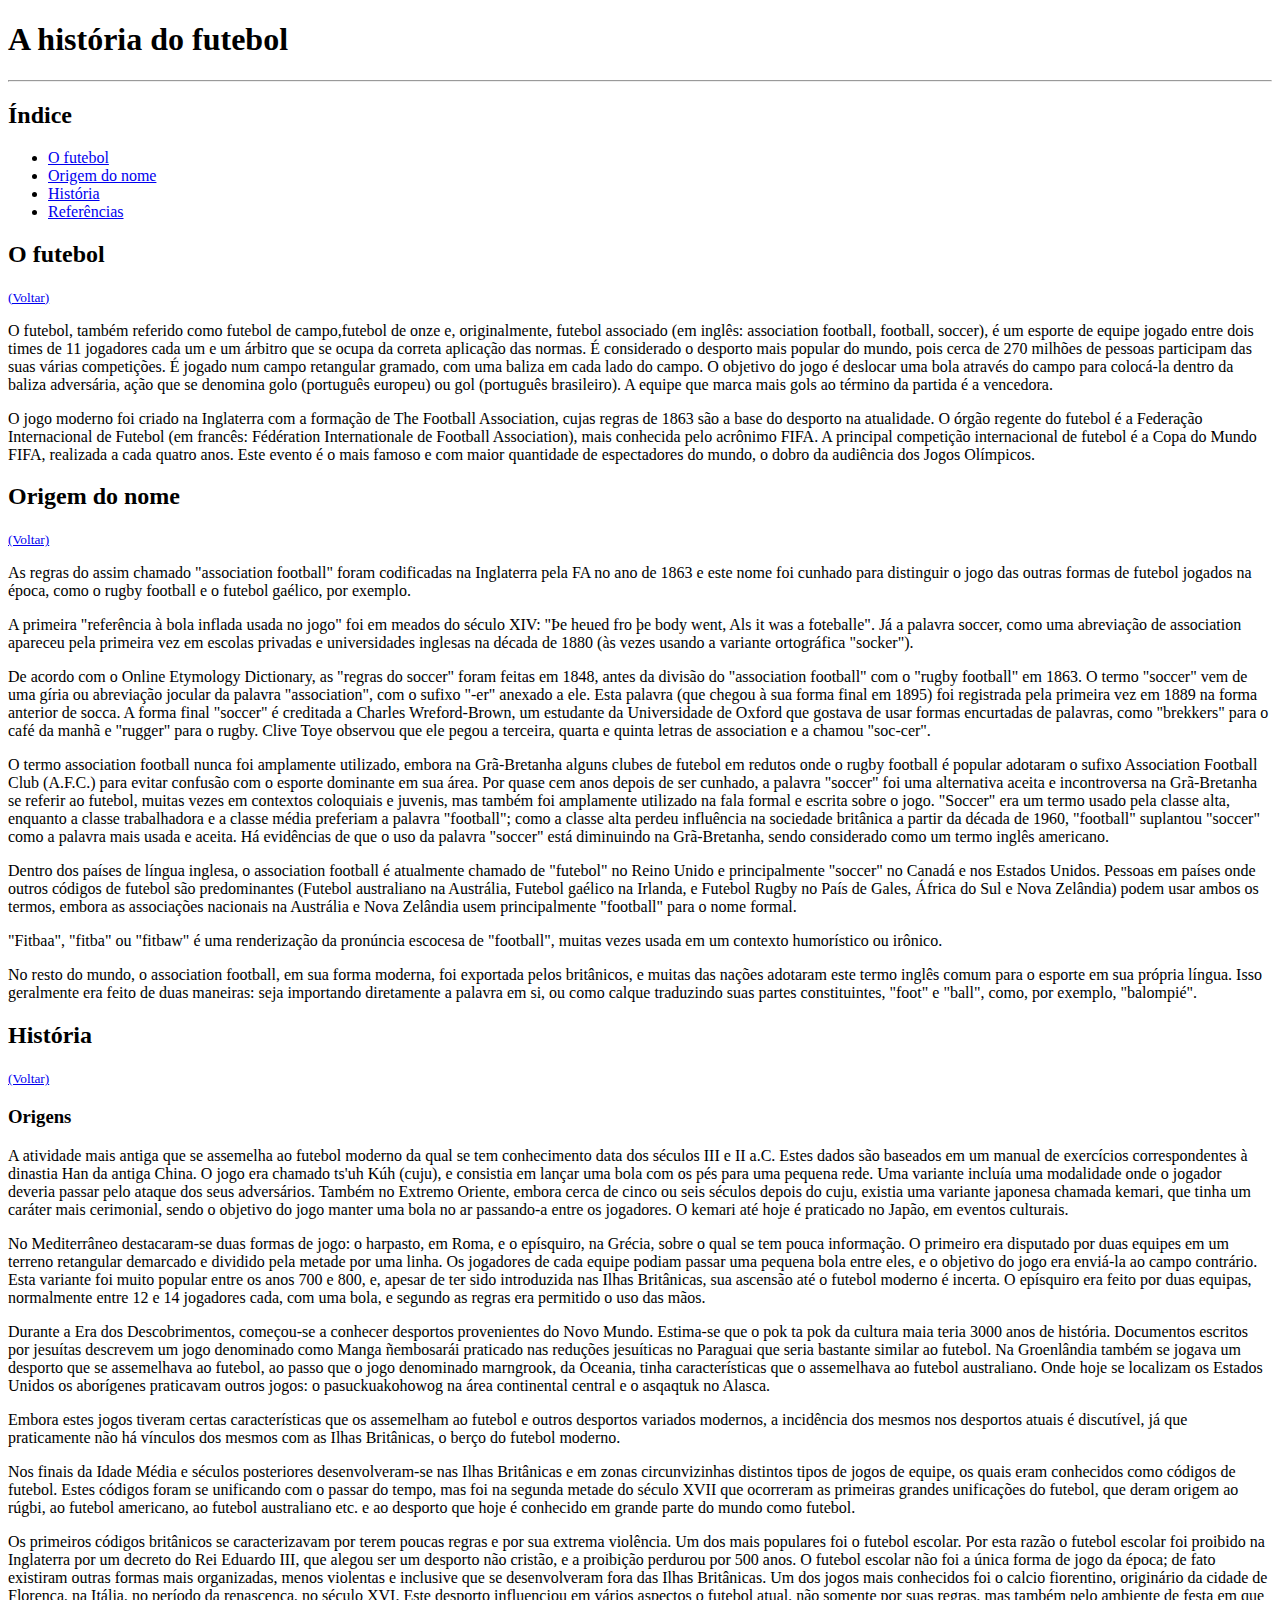
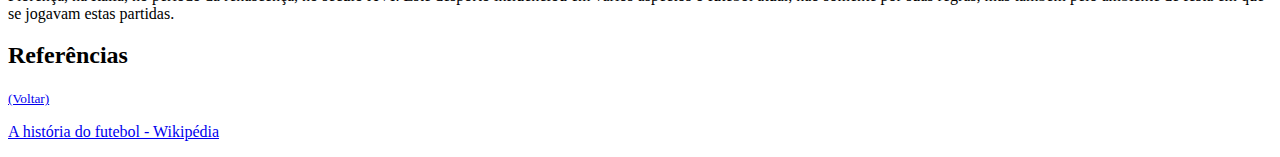
<file: index.html>
<!DOCTYPE html>
<html lang="en">
<head>
    <meta charset="UTF-8">
    <meta name="viewport" content="width=device-width, initial-scale=1.0">
    <title>A história do futebol</title>
</head>
<body>
    <h1 id="inicio">A história do futebol</h1>
    <hr />
    <h2>Índice</h2>
    <ul>
        <li><a href="#futebol">O futebol</a></li>
        <li><a href="#origem">Origem do nome</a></li>
        <li><a href="#historia">História</a></li>
        <li><a href="#referencia">Referências</a></li>
    </ul>
    <h2 id="futebol"> O futebol</h2>
    <small><a href="#inicio">(Voltar)</a></small>
    <p>O futebol, também referido como futebol de campo,futebol de onze e, originalmente, futebol associado (em inglês: association football, football, soccer), é um esporte de equipe jogado entre dois times de 11 jogadores cada um e um árbitro que se ocupa da correta aplicação das normas. É considerado o desporto mais popular do mundo, pois cerca de 270 milhões de pessoas participam das suas várias competições. É jogado num campo retangular gramado, com uma baliza em cada lado do campo. O objetivo do jogo é deslocar uma bola através do campo para colocá-la dentro da baliza adversária, ação que se denomina golo (português europeu) ou gol (português brasileiro). A equipe que marca mais gols ao término da partida é a vencedora.</p>
    <p>O jogo moderno foi criado na Inglaterra com a formação de The Football Association, cujas regras de 1863 são a base do desporto na atualidade. O órgão regente do futebol é a Federação Internacional de Futebol (em francês: Fédération Internationale de Football Association), mais conhecida pelo acrônimo FIFA. A principal competição internacional de futebol é a Copa do Mundo FIFA, realizada a cada quatro anos. Este evento é o mais famoso e com maior quantidade de espectadores do mundo, o dobro da audiência dos Jogos Olímpicos.</p>

    <h2 id="origem">Origem do nome</h2>
    <small><a href="#inicio">(Voltar)</a></small>
    <p>As regras do assim chamado "association football" foram codificadas na Inglaterra pela FA no ano de 1863 e este nome foi cunhado para distinguir o jogo das outras formas de futebol jogados na época, como o rugby football e o futebol gaélico, por exemplo.</p>
    <p>A primeira "referência à bola inflada usada no jogo" foi em meados do século XIV: "Þe heued fro þe body went, Als it was a foteballe". Já a palavra soccer, como uma abreviação de association apareceu pela primeira vez em escolas privadas e universidades inglesas na década de 1880 (às vezes usando a variante ortográfica "socker").</p>
    <p>De acordo com o Online Etymology Dictionary, as "regras do soccer" foram feitas em 1848, antes da divisão do "association football" com o "rugby football" em 1863. O termo "soccer" vem de uma gíria ou abreviação jocular da palavra "association", com o sufixo "-er" anexado a ele. Esta palavra (que chegou à sua forma final em 1895) foi registrada pela primeira vez em 1889 na forma anterior de socca. A forma final "soccer" é creditada a Charles Wreford-Brown, um estudante da Universidade de Oxford que gostava de usar formas encurtadas de palavras, como "brekkers" para o café da manhã e "rugger" para o rugby. Clive Toye observou que ele pegou a terceira, quarta e quinta letras de association e a chamou "soc-cer".</p>
    <p>O termo association football nunca foi amplamente utilizado, embora na Grã-Bretanha alguns clubes de futebol em redutos onde o rugby football é popular adotaram o sufixo Association Football Club (A.F.C.) para evitar confusão com o esporte dominante em sua área. Por quase cem anos depois de ser cunhado, a palavra "soccer" foi uma alternativa aceita e incontroversa na Grã-Bretanha se referir ao futebol, muitas vezes em contextos coloquiais e juvenis, mas também foi amplamente utilizado na fala formal e escrita sobre o jogo. "Soccer" era um termo usado pela classe alta, enquanto a classe trabalhadora e a classe média preferiam a palavra "football"; como a classe alta perdeu influência na sociedade britânica a partir da década de 1960, "football" suplantou "soccer" como a palavra mais usada e aceita. Há evidências de que o uso da palavra "soccer" está diminuindo na Grã-Bretanha, sendo considerado como um termo inglês americano.</p>
    <p>Dentro dos países de língua inglesa, o association football é atualmente chamado de "futebol" no Reino Unido e principalmente "soccer" no Canadá e nos Estados Unidos. Pessoas em países onde outros códigos de futebol são predominantes (Futebol australiano na Austrália, Futebol gaélico na Irlanda, e Futebol Rugby no País de Gales, África do Sul e Nova Zelândia) podem usar ambos os termos, embora as associações nacionais na Austrália e Nova Zelândia usem principalmente "football" para o nome formal.</p>
    <p>"Fitbaa", "fitba" ou "fitbaw" é uma renderização da pronúncia escocesa de "football", muitas vezes usada em um contexto humorístico ou irônico.</p>
    <p>No resto do mundo, o association football, em sua forma moderna, foi exportada pelos britânicos, e muitas das nações adotaram este termo inglês comum para o esporte em sua própria língua. Isso geralmente era feito de duas maneiras: seja importando diretamente a palavra em si, ou como calque traduzindo suas partes constituintes, "foot" e "ball", como, por exemplo, "balompié".</p>

    <h2 id="historia">História</h2>
    <small><a href="#inicio">(Voltar)</a></small>
    <h3>Origens</h3>
    
    <p>A atividade mais antiga que se assemelha ao futebol moderno da qual se tem conhecimento data dos séculos III e II a.C. Estes dados são baseados em um manual de exercícios correspondentes à dinastia Han da antiga China. O jogo era chamado ts'uh Kúh (cuju), e consistia em lançar uma bola com os pés para uma pequena rede. Uma variante incluía uma modalidade onde o jogador deveria passar pelo ataque dos seus adversários. Também no Extremo Oriente, embora cerca de cinco ou seis séculos depois do cuju, existia uma variante japonesa chamada kemari, que tinha um caráter mais cerimonial, sendo o objetivo do jogo manter uma bola no ar passando-a entre os jogadores. O kemari até hoje é praticado no Japão, em eventos culturais.</p>
    <p>No Mediterrâneo destacaram-se duas formas de jogo: o harpasto, em Roma, e o epísquiro, na Grécia, sobre o qual se tem pouca informação. O primeiro era disputado por duas equipes em um terreno retangular demarcado e dividido pela metade por uma linha. Os jogadores de cada equipe podiam passar uma pequena bola entre eles, e o objetivo do jogo era enviá-la ao campo contrário. Esta variante foi muito popular entre os anos 700 e 800, e, apesar de ter sido introduzida nas Ilhas Britânicas, sua ascensão até o futebol moderno é incerta. O epísquiro era feito por duas equipas, normalmente entre 12 e 14 jogadores cada, com uma bola, e segundo as regras era permitido o uso das mãos.</p>
    <p>Durante a Era dos Descobrimentos, começou-se a conhecer desportos provenientes do Novo Mundo. Estima-se que o pok ta pok da cultura maia teria 3000 anos de história. Documentos escritos por jesuítas descrevem um jogo denominado como Manga ñembosarái praticado nas reduções jesuíticas no Paraguai que seria bastante similar ao futebol. Na Groenlândia também se jogava um desporto que se assemelhava ao futebol, ao passo que o jogo denominado marngrook, da Oceania, tinha características que o assemelhava ao futebol australiano. Onde hoje se localizam os Estados Unidos os aborígenes praticavam outros jogos: o pasuckuakohowog na área continental central e o asqaqtuk no Alasca.</p>
    <p>Embora estes jogos tiveram certas características que os assemelham ao futebol e outros desportos variados modernos, a incidência dos mesmos nos desportos atuais é discutível, já que praticamente não há vínculos dos mesmos com as Ilhas Britânicas, o berço do futebol moderno.</p>
    <p>Nos finais da Idade Média e séculos posteriores desenvolveram-se nas Ilhas Britânicas e em zonas circunvizinhas distintos tipos de jogos de equipe, os quais eram conhecidos como códigos de futebol. Estes códigos foram se unificando com o passar do tempo, mas foi na segunda metade do século XVII que ocorreram as primeiras grandes unificações do futebol, que deram origem ao rúgbi, ao futebol americano, ao futebol australiano etc. e ao desporto que hoje é conhecido em grande parte do mundo como futebol.</p>
    <p>Os primeiros códigos britânicos se caracterizavam por terem poucas regras e por sua extrema violência. Um dos mais populares foi o futebol escolar. Por esta razão o futebol escolar foi proibido na Inglaterra por um decreto do Rei Eduardo III, que alegou ser um desporto não cristão, e a proibição perdurou por 500 anos. O futebol escolar não foi a única forma de jogo da época; de fato existiram outras formas mais organizadas, menos violentas e inclusive que se desenvolveram fora das Ilhas Britânicas. Um dos jogos mais conhecidos foi o calcio fiorentino, originário da cidade de Florença, na Itália, no período da renascença, no século XVI. Este desporto influenciou em vários aspectos o futebol atual, não somente por suas regras, mas também pelo ambiente de festa em que se jogavam estas partidas.</p>

    <h2 id="referencia">Referências</h2>
    <small><a href="#inicio">(Voltar)</a></small>
    <p><a href="https://pt.wikipedia.org/wiki/Futebol" target="_blank">A história do futebol - Wikipédia</a></p>
</body>
</html>
</file>
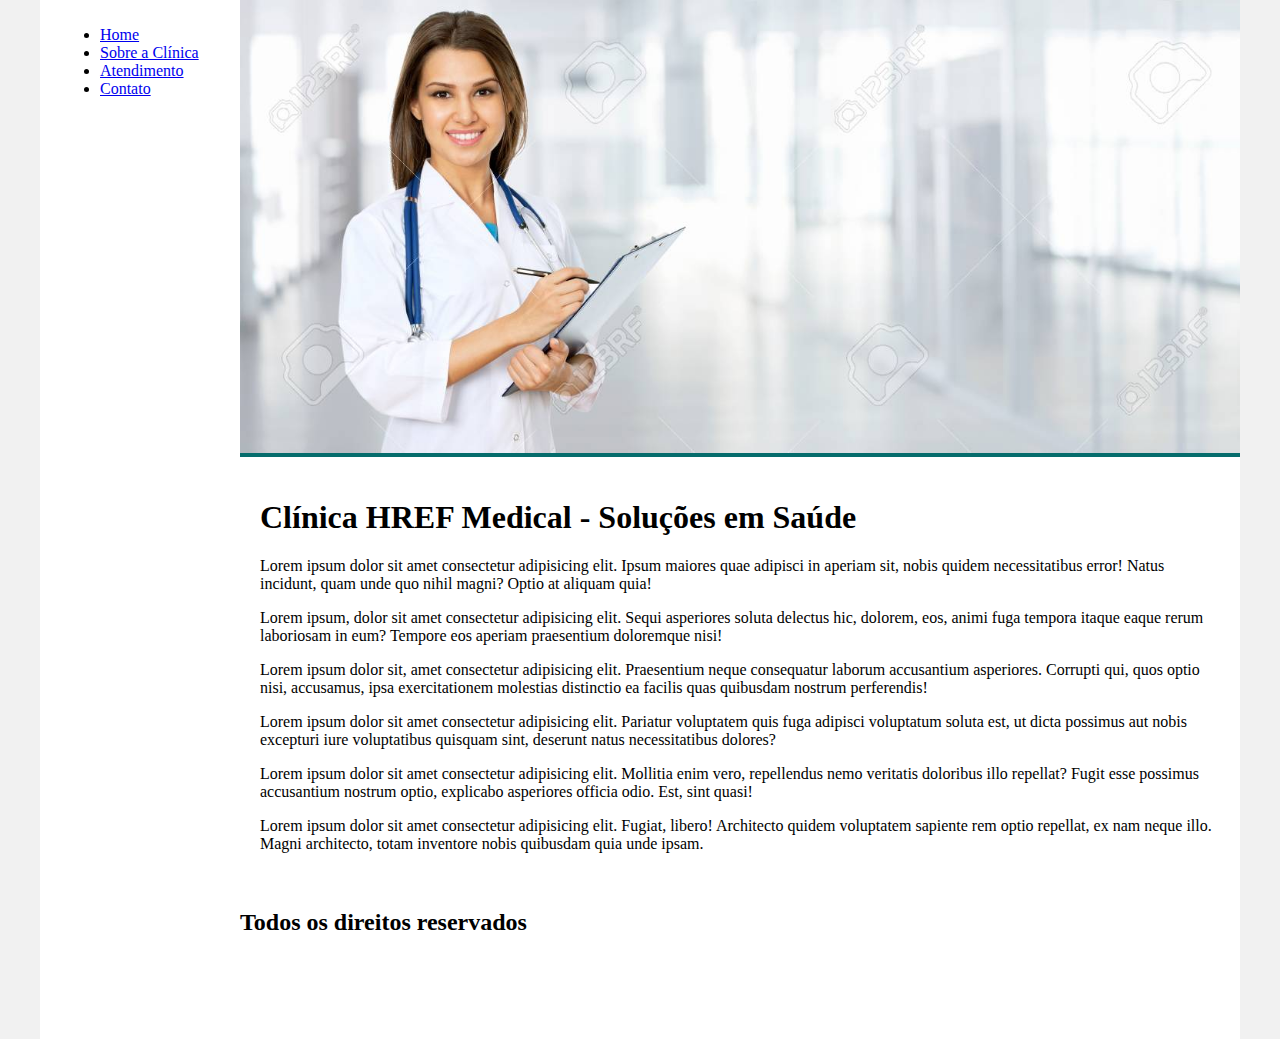
<file: desafio_mod2/index.html>
<!DOCTYPE html>
<html lang="en">
<head>
    <meta charset="UTF-8">
    <meta http-equiv="X-UA-Compatible" content="IE=edge">
    <meta name="viewport" content="width=device-width, initial-scale=1.0">
    <title>Clínica HREF Medical - Soluções em Saúde</title>
    <link rel="stylesheet" href="base.css">
</head>
<body>
    <div class="wrapper">
        <div class="menu">
            <!-- Aqui vai o seu menu -->
            <ul>
                <li><a href="index.html">Home</a></li>
                <li><a href="about.html">Sobre a Clínica</a></li>
                <li><a href="atendimento.html">Atendimento</a></li>
                <li><a href="contato.html">Contato</a></li>
            </ul>
        </div>

        <div class="main">
            <div class="header">
                
                <!-- Aqui vai o seu header -->
                <img src="img_index.jpg" width="1000px">
            </div>
    
            <div class="content">
                <h1>Clínica HREF Medical - Soluções em Saúde</h1>
                <p>Lorem ipsum dolor sit amet consectetur adipisicing elit. Ipsum maiores quae adipisci in aperiam sit, nobis quidem necessitatibus error! Natus incidunt, quam unde quo nihil magni? Optio at aliquam quia!</p>
                <p>Lorem ipsum, dolor sit amet consectetur adipisicing elit. Sequi asperiores soluta delectus hic, dolorem, eos, animi fuga tempora itaque eaque rerum laboriosam in eum? Tempore eos aperiam praesentium doloremque nisi!</p>
                <p>Lorem ipsum dolor sit, amet consectetur adipisicing elit. Praesentium neque consequatur laborum accusantium asperiores. Corrupti qui, quos optio nisi, accusamus, ipsa exercitationem molestias distinctio ea facilis quas quibusdam nostrum perferendis!</p>
                <p>Lorem ipsum dolor sit amet consectetur adipisicing elit. Pariatur voluptatem quis fuga adipisci voluptatum soluta est, ut dicta possimus aut nobis excepturi iure voluptatibus quisquam sint, deserunt natus necessitatibus dolores?</p>
                <p>Lorem ipsum dolor sit amet consectetur adipisicing elit. Mollitia enim vero, repellendus nemo veritatis doloribus illo repellat? Fugit esse possimus accusantium nostrum optio, explicabo asperiores officia odio. Est, sint quasi!</p>
                <p>Lorem ipsum dolor sit amet consectetur adipisicing elit. Fugiat, libero! Architecto quidem voluptatem sapiente rem optio repellat, ex nam neque illo. Magni architecto, totam inventore nobis quibusdam quia unde ipsam.</p>
                <!-- Aqui vai o seu conteúdo -->
            </div>
    
            <div class="footer">
                <h2>Todos os direitos reservados</h2>
                <!-- Aqui vai o seu rodapé -->
            </div>
        </div>
    </div>
</body>
</html>
</file>
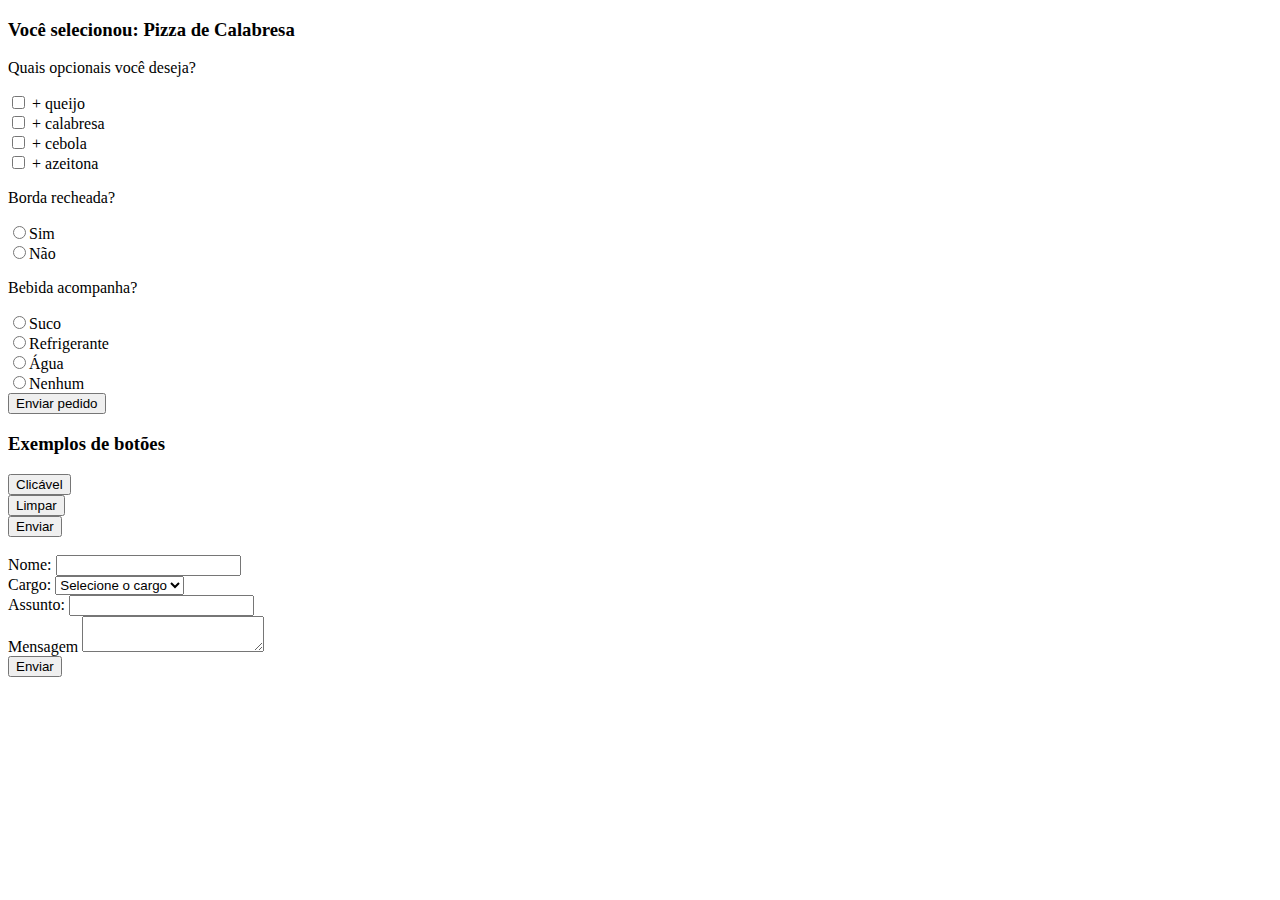
<file: check_radio.html>
<!DOCTYPE html>
<html lang="en">
<head>
    <meta charset="UTF-8">
    <meta name="viewport" content="width=device-width, initial-scale=1.0">
    <title>Página com exemplos de checkbox e ratio button</title>
</head>
<body>
    <form method="get">
        <h3>Você selecionou: Pizza de Calabresa</h3>
        <p>Quais opcionais você deseja?</p>
        <input type="checkbox" name="opccional[]" value="queijo"> + queijo <br>
        <input type="checkbox" name="opccional[]" value="calabresa"> + calabresa <br>
        <input type="checkbox" name="opccional[]" value="cebola"> + cebola <br>
        <input type="checkbox" name="opccional[]" value="azeitona"> + azeitona <br>
        <p>Borda recheada?</p>
        <input type="radio" name="borda" value="sim">Sim<br>
        <input type="radio" name="borda" value="nao">Não<br>
        <p>Bebida acompanha?</p>
        <input type="radio" name="bebida" value="suco">Suco<br>
        <input type="radio" name="bebida" value="refrigerante">Refrigerante<br>
        <input type="radio" name="bebida" value="agua">Água<br>
        <input type="radio" name="bebida" value="nenhum">Nenhum<br>
        <button type="submit">Enviar pedido</button>
    </form>
    <h3>Exemplos de botões</h3>
    <button type="button">Clicável</button><br>
    <button type="reset">Limpar</button><br>
    <button type="submit">Enviar</button>
    <br><br>

    <form onsubmit="" method="get">
    <label>Nome: </label><input type="text" name="name"><br>
    <label>Cargo:
        <select name="role">
            <option value="">Selecione o cargo</option>
            <option value="gerente">Gerente</option>
            <option value="diretor">Diretor</option>
            <option value="presidente">Presidente</option><br>
               </select>
        <br>
        <labe>Assunto: </labe><input type="text" name="subject"><br>
        <labe>Mensagem</labe>
        <textarea name="message"></textarea><br>
        <button type="submit">Enviar</button>
    </label>
    </form>
</body>
</html>
</file>
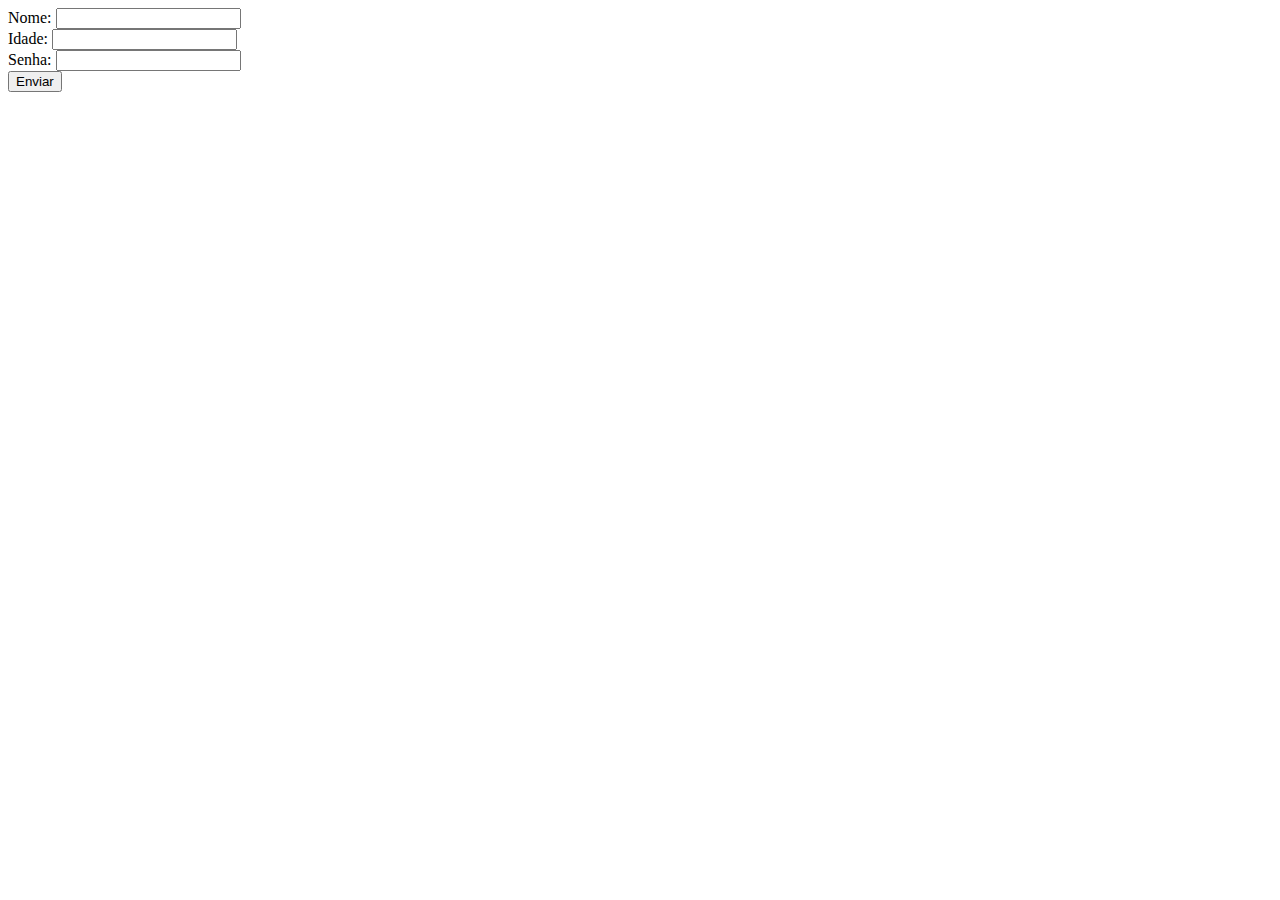
<file: form.html>
<!DOCTYPE html>
<html lang="en">
<head>
    <meta charset="UTF-8">
    <meta name="viewport" content="width=device-width, initial-scale=1.0">
    <title>Formulário de Cadastro</title>
</head>
<body>
    <form name="signup" onsubmit="alert('Enviei o formulário');" autocomplete="off" target="_blank" method="post" action="#">
        Nome: <input type="text" name="name"/><br>
        Idade: <input type="number" name="age"/><br>
        Senha: <input type="password" name="password"/><br>
        <button type="submit">Enviar</button>
    </form>
</body>
</html>
</file>
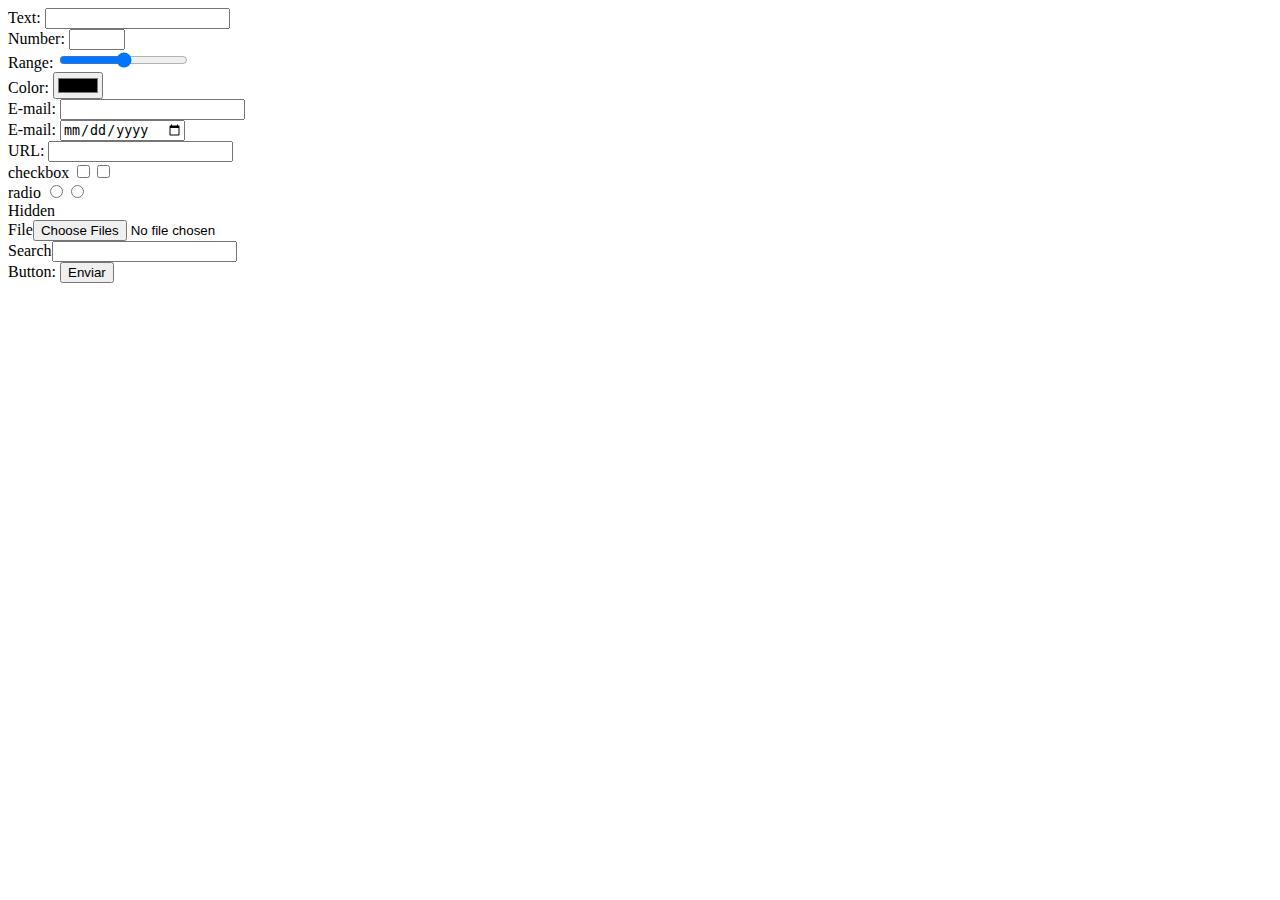
<file: form_input.html>
<!DOCTYPE html>
<html lang="en">
<head>
    <meta charset="UTF-8">
    <meta name="viewport" content="width=device-width, initial-scale=1.0">
    <title>Formulário de cadastro - Input</title>
</head>
<body>
    <form>
        <label>Text: </label><input type="text"/><br>
        <label>Number: </label><input type="number" min="0" max="99" step="5"/><br>
        <label>Range: </label><input type="range"/><br>
        <label>Color: </label><input type="color"/><br>
        <label>E-mail: </label><input type="email"/><br>
        <label>E-mail: </label><input type="date"/><br>
        <label>URL: </label><input type="url"/><br>
        <label>checkbox </label><input type="checkbox"/><label></label><input type="checkbox"/><br>
        <label>radio </label><input type="radio" name="aceita"/><label></label><input type="radio" name="aceita"/><br/>
        <label>Hidden</label><input type="hidden"/><br/>
        <label>File</label><input type="file" multiple/><br/>
        <label>Search</label><input type="search"/><br/>
        <label>Button: </label><input type="button" value="Enviar"/><br>

        

    </form>
</body>
</html>
</file>
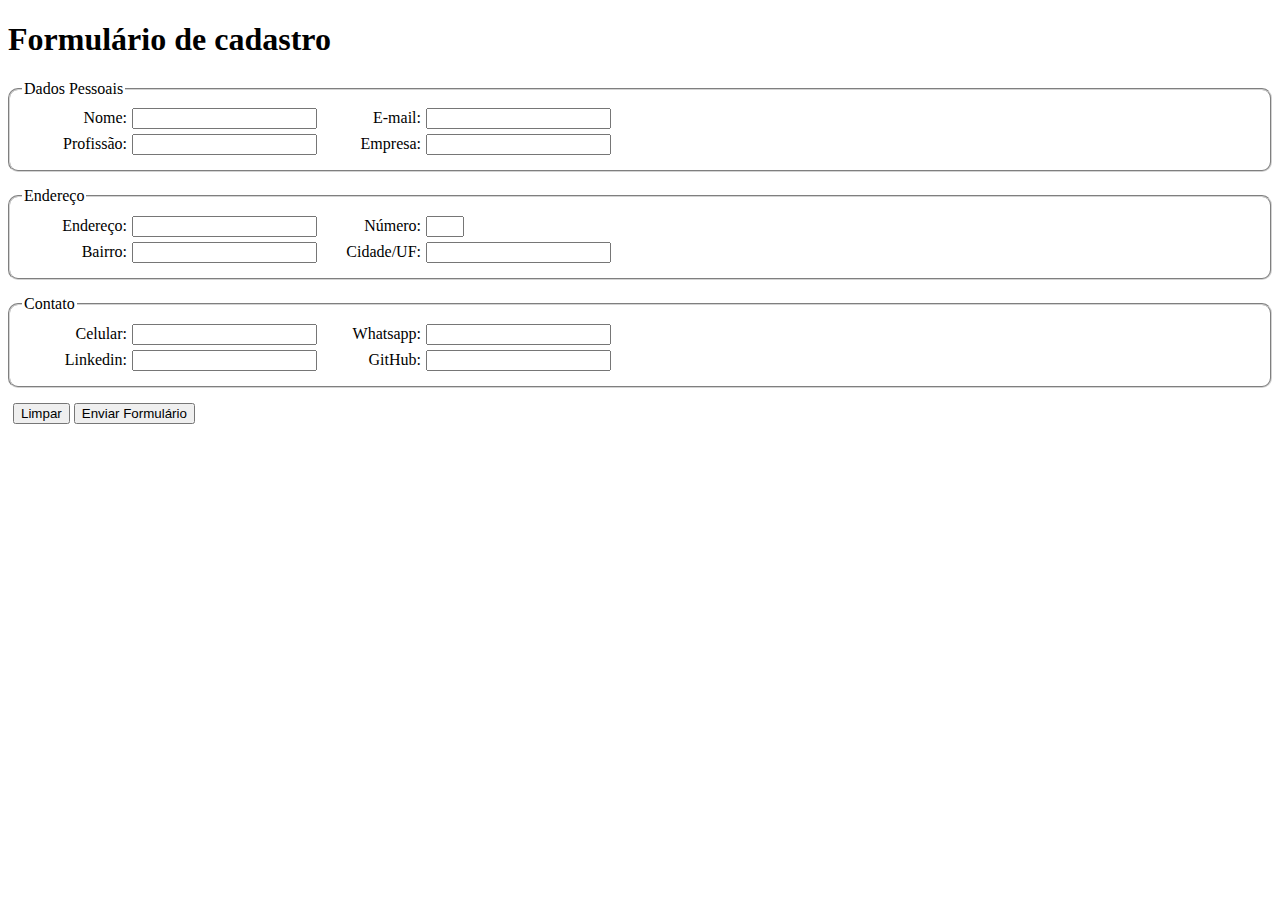
<file: format.html>
<!DOCTYPE html>
<html lang="en">
<head>
    <meta charset="UTF-8">
    <meta name="viewport" content="width=device-width, initial-scale=1.0">
    <title>Trilha HTML DIO - Formatação de Textos</title>
    <style>
        .row{
            margin: 5px;
        }

        label {
            width: 100px;
            text-align: right;
            display: inline-block;
            padding-right: 5px;
        }

        fieldset {
            margin: 15px 0;
            border-radius: 10px;
            border-color: lightgray;
        }
    </style>
</head>

<body>
    <h1>Formulário de cadastro</h1>
    <fieldset>
        <legend>Dados Pessoais</legend>
         <div class="row">
            <label>Nome:</label><input type="text"/>
            <label>E-mail:</label><input type="text"/>
        </div>
    
        <div class="row">
            <label>Profissão:</label><input type="text"/>
            <label>Empresa:</label><input type="text"/>
        </div>
    </fieldset>

    <fieldset>
        <legend>Endereço</legend>
        <div class="row">
            <label>Endereço:</label><input type="text"/>
            <label>Número:</label><input style="width: 30px;" type="text" width="10"/>
        </div>

        <div class="row">
            <label>Bairro:</label><input type="text"/>
            <label>Cidade/UF:</label><input type="text"/>
        </div>
    </fieldset>

    <fieldset>
        <legend>Contato</legend>
        <div class="row">
            <label>Celular:</label><input type="text"/>
            <label>Whatsapp:</label><input type="text"/>
        </div>
    
        <div class="row">
            <label>Linkedin:</label><input type="text"/>
            <label>GitHub:</label><input type="text"/>
        </div>
    </fieldset>
    <div class="row">
        <button type="reset">
            Limpar
        </button>
        <button type="submit">
            Enviar Formulário
        </button>
    </div>

    
</body>
</html>
</file>
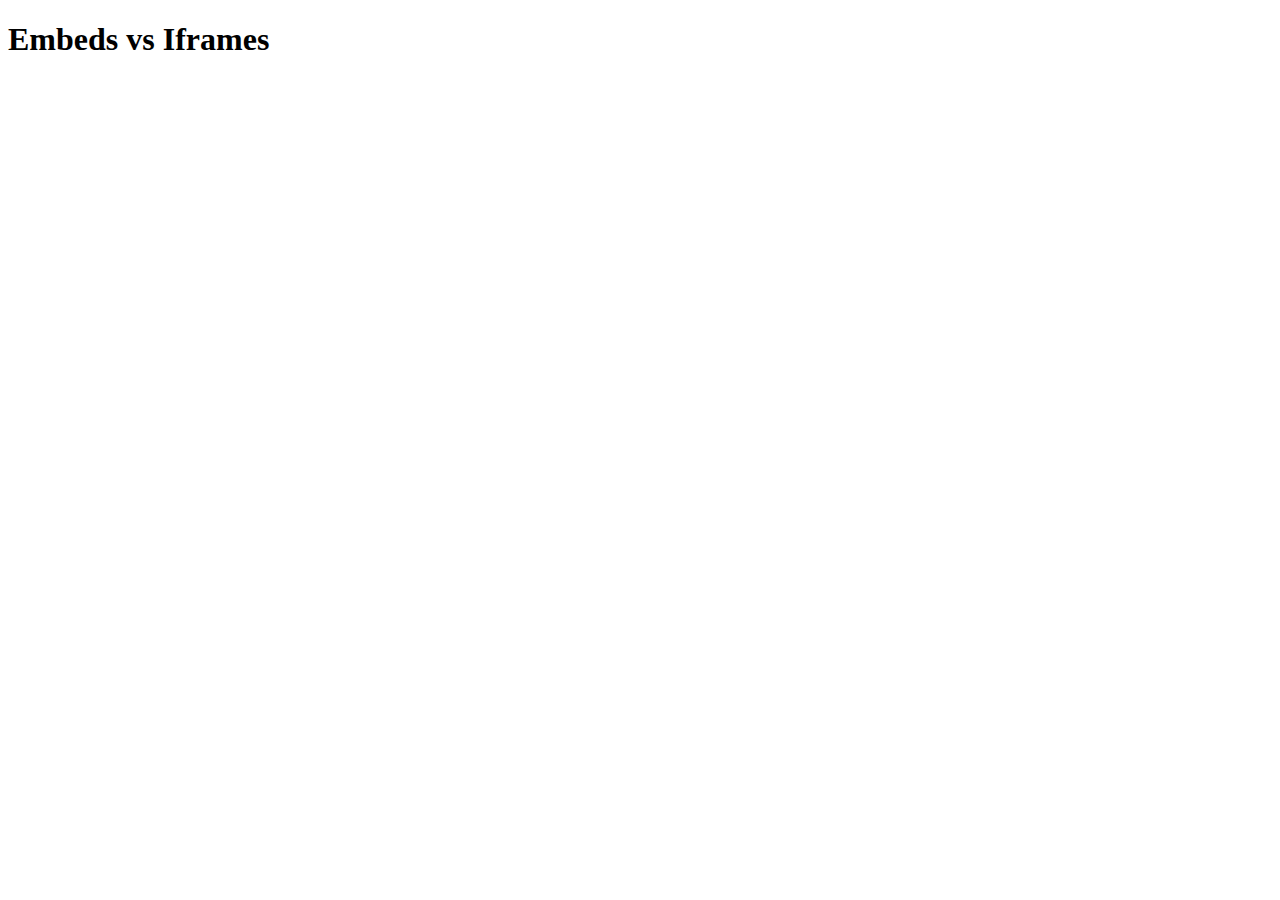
<file: iframes.html>
<!DOCTYPE html>
<html lang="en">
<head>
    <meta charset="UTF-8">
    <meta name="viewport" content="width=device-width, initial-scale=1.0">
    <title>Trilha HTML - Dio</title>
</head>
<body>
    <h1>Embeds vs Iframes</h1>
    <iframe src="https://www.google.com/maps/embed?pb=!1m18!1m12!1m3!1d3657.7837831698166!2d-46.57899912378883!3d-23.540277860819618!2m3!1f0!2f0!3f0!3m2!1i1024!2i768!4f13.1!3m3!1m2!1s0x94ce5f18b106c385%3A0x78ebf04bb08d1150!2sOba%20Hortifruti!5e0!3m2!1spt-BR!2sbr!4v1716940658220!5m2!1spt-BR!2sbr" width="600" height="450" style="border:0;" allowfullscreen="" loading="lazy" referrerpolicy="no-referrer-when-downgrade"></iframe>
    
</body>
</html>
</file>
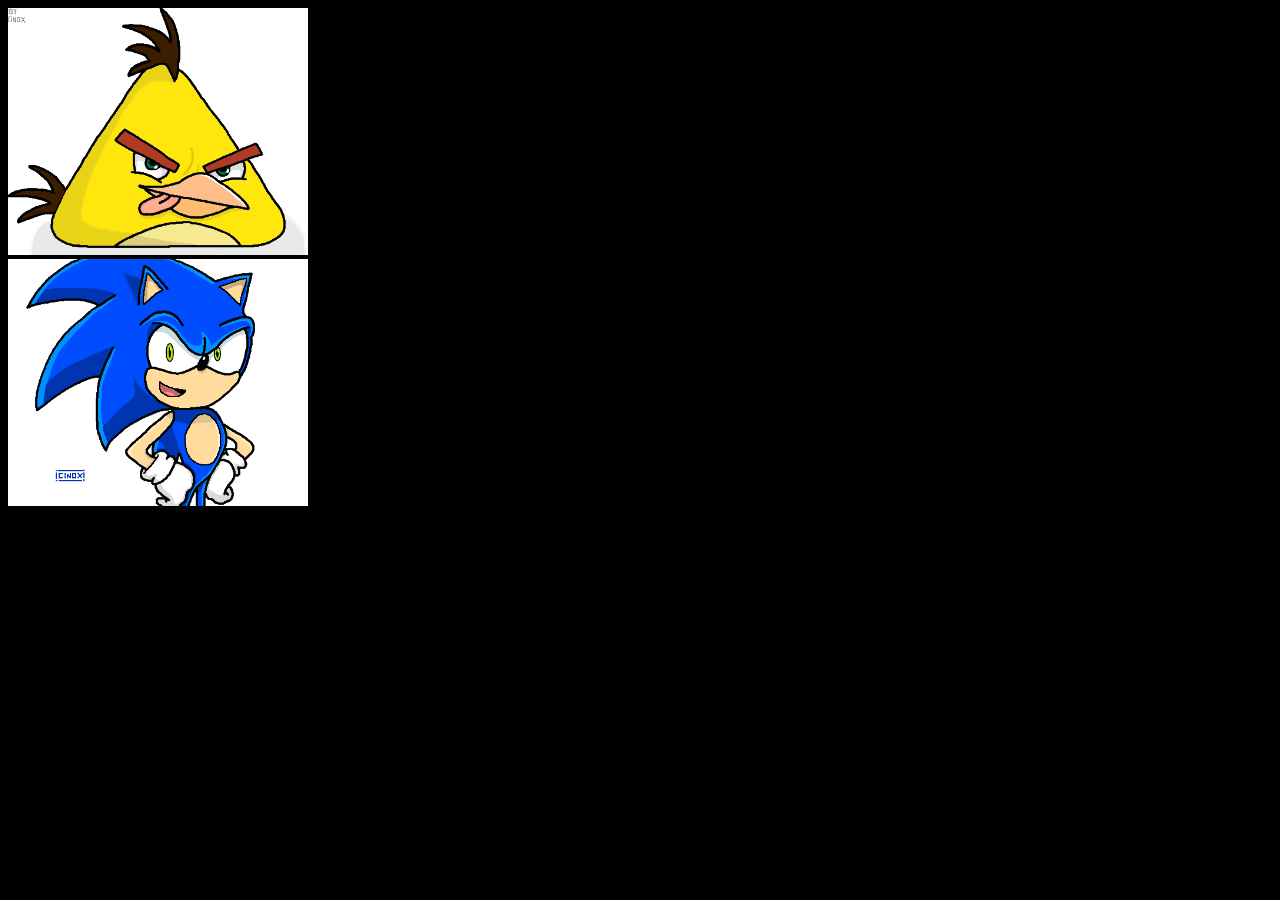
<file: midias.html>
<!DOCTYPE html>
<html lang="en">
<head>
    <meta charset="UTF-8">
    <meta name="viewport" content="width=device-width, initial-scale=1.0">
    <title>Trilha HTML DIO - Trabalhando com Mídias</title>
</head>
<body style="background-color: black;">
    <img title="passaro" alt="Descrição da imagem" src="imagem01.png" width="300"/><br>
    <img src="imagem02.png" width="300"/>
</body>
</html>
</file>
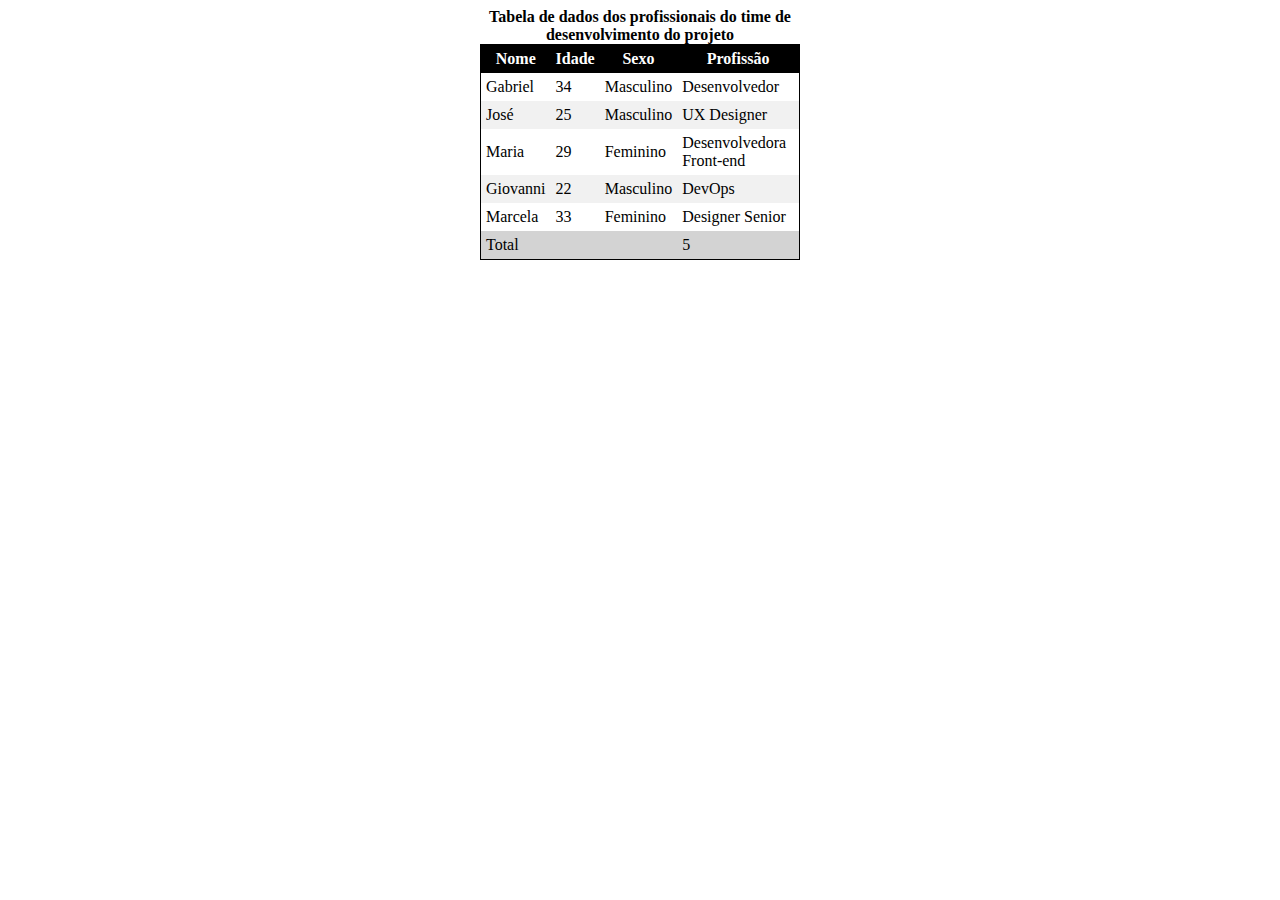
<file: tables.html>
<!DOCTYPE html>
<html lang="en">
<head>
    <meta charset="UTF-8">
    <meta name="viewport" content="width=device-width, initial-scale=1.0">
    <title>Trilha HTML 5 DIO - Tabelas</title>
    <style>
        
        table {
            border: solid 1px black;

        }
       table thead th{
        background-color: black;
        color: white;
       }
       table tfoot td{
        background-color: lightgray;
       }
       table tbody tr:nth-child(even) td {
        background-color: #f1f1f1;
       }
       table tbody tr:hover td {
        background-color: #e9e9e9;
        cursor: pointer;
       }
    </style>
</head>
<body>
    <table summary="Tabela dos dados dos profissionais do time de desenvolvimento do projeto" width="320" align="center" cellspacing="0" cellpadding="5">
        <caption><b>Tabela de dados dos profissionais do time de desenvolvimento do projeto</b></caption>
        <tr>
            <thead>
            <th title="Nome Completo">Nome</th>
            <th>Idade</th>
            <th>Sexo</th>
            <th>Profissão</th>
        </thead>    
        </tr>  

        <tbody>
        <tr>
            <td>Gabriel</td>
            <td>34</td>
            <td>Masculino</td>
            <td>Desenvolvedor</td>
        </tr>    
        <tr>
            <td>José</td>
            <td>25</td>
            <td>Masculino</td>
            <td>UX Designer</td>
        </tr> 
        <tr>
            <td>Maria</td>
            <td>29</td>
            <td>Feminino</td>
            <td>Desenvolvedora Front-end</td>   
        </tr>
        <tr>
            <td>Giovanni</td>
            <td>22</td>
            <td>Masculino</td>
            <td>DevOps</td>   
        </tr>
        <tr>
            <td>Marcela</td>
            <td>33</td>
            <td>Feminino</td>
            <td>Designer Senior</td>   
        </tr>
    </tbody>
    <tfoot>
        <td>Total</td>
        <td></td>
        <td></td>
        <td>5</td>
    </tfoot>
    </table>
</body>
</html>
</file>
<file: desafio_mod2/base.css>
html, body {
    margin: 0;
}
body {
    background-color: #f1f1f1;
    display: flex;
    justify-content: center;
}

.wrapper {
    width: 1200px;
    display: flex;
    margin: 0 auto;
    background-color: aquamarine;
}
.main {
    display: flex;
    flex-flow: column;
    width: 85%;
}
.menu {
    width: 15%;
    background-color: rgb(255, 255, 255);
    padding: 10px 20px 0px;
}
.header {
    background-color: rgb(5, 108, 108);
    min-height: 150px;
}
.content {
    background-color: white;
    min-height: 300px;
    padding: 20px;
}
.footer {
    background-color: rgb(255, 255, 255);
    min-height: 150px;
}
</file>
